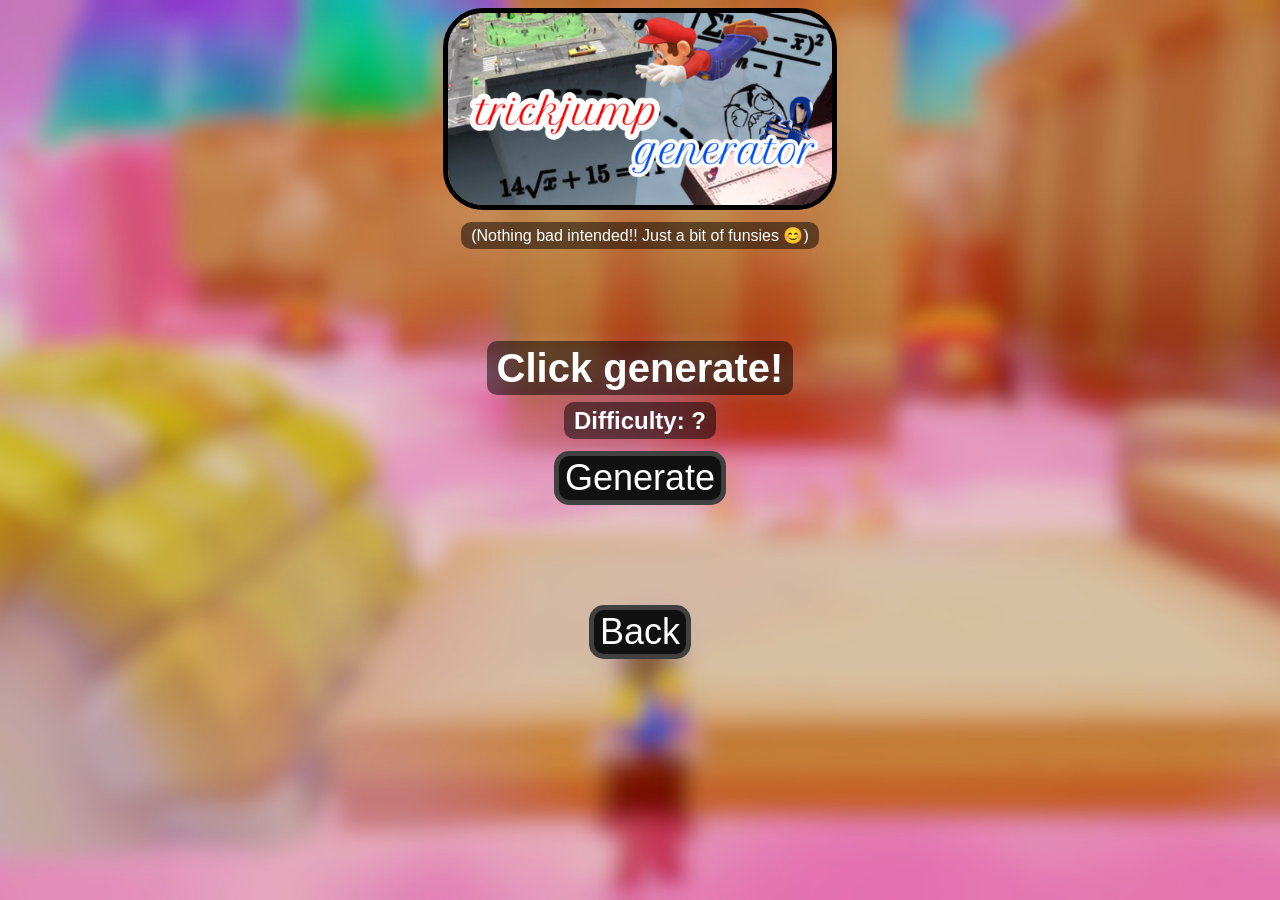
<file: trickjump-generator/index.html>
<!DOCTYPE html>
<html lang="en">
<head>
    <meta charset="UTF-8">
    <meta name="viewport" content="width=device-width, initial-scale=1.0">
    <title>trickjump generator</title>
    <link rel="stylesheet" href="trickjump-style.css">
    <link rel="icon" type="image/x-icon" href="trickjump_generator_icon.png">
</head>
<body>
    <img src="trickjump_generator_logo.png" alt="Trickjump Generator" class="trickjumpGeneratorLogo">
    <p><mark>(Nothing bad intended!! Just a bit of funsies 😊)</mark></p>
    <div class="generator">   
        <p><mark id="trickjumpName">Click generate!</mark></p>
        <p><mark id="trickjumpDifficulty">Difficulty: ?</mark></p>
        <button id="generateBtn" onclick=generateTrickjump()>Generate</button>
        <br>
        <button id="backBtn" onclick="location.href='../'">Back</button>
    </div>
    <script src="generator.js"> </script>
</body>
</html>
</file>
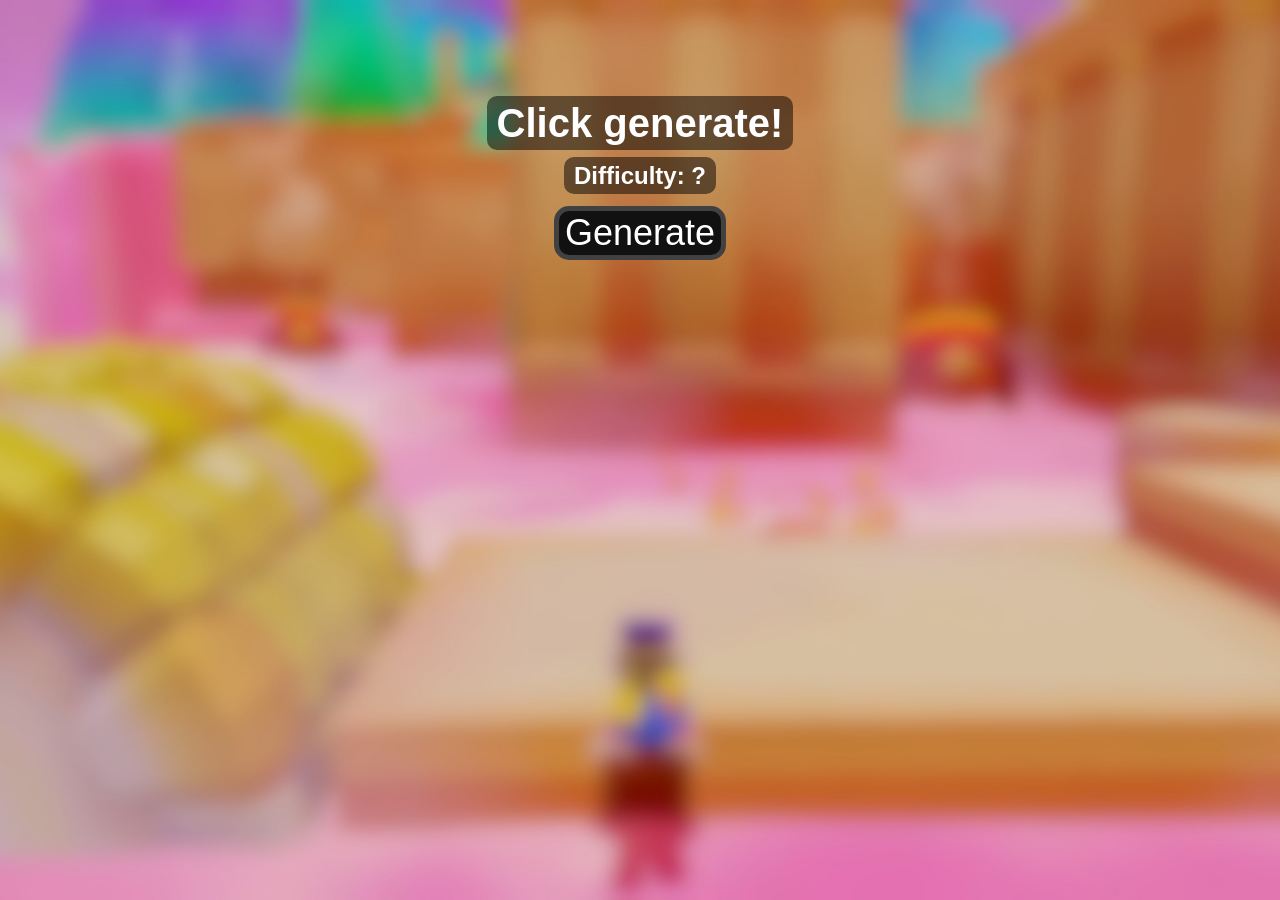
<file: trickjump-generator/trickjump.html>
<!DOCTYPE html>
<html lang="en">
<head>
    <meta charset="UTF-8">
    <meta name="viewport" content="width=device-width, initial-scale=1.0">
    <title>trickjump generator</title>
    <link rel="stylesheet" href="trickjump-style.css">
</head>
<body>
    <div class="generator">
        <p><mark id="trickjumpName">Click generate!</mark></p>
        <p><mark id="trickjumpDifficulty">Difficulty: ?</mark></p>
        <button id="generateBtn" onclick=generateTrickjump()>Generate</button>
    </div>
    <script src="generator.js"> </script>
</body>
</html>
</file>
<file: trickjump-generator/trickjump-style.css>
body{
    font-family: Verdana, Geneva, Tahoma, sans-serif;
    align-items: center;
    justify-content: center;
    text-align: center;
    background-color: rgb(16, 16, 19);
    background-image: url("trickjump-bg.jpg");
    background-position: center;
    background-attachment: fixed;
    background-repeat: no-repeat;
    background-size: cover;
}

.trickjumpGeneratorLogo{
    width: 24rem;
    border: 5px solid black;
    border-radius: 40px;
    margin-top: 5px;
    margin-left: auto;
    margin-right: auto;
    display: block;
}

.generator{
    margin-top: 8%;
}

mark{
    background-color: rgba(0, 0, 0, 0.5);
    color: white;
    border-radius: 10px;
    padding: 5px;
    padding-left: 10px;
    padding-right: 10px;
}
button{
    background-color: rgb(17, 17, 17);
    color: white;
    border: 5px solid rgb(65, 65, 65);
    font-size: 2.25rem;
    border-radius: 15px;
    animation: activeAnim 100ms forwards;
}
button:hover{
    background-color: rgb(10, 10, 10);;
    border: 5px solid rgb(41, 41, 41);
    cursor: pointer;
    animation: hoverAnim 300ms forwards;
}
button:active{
    border: 5px solid rgb(29, 29, 29);
    animation: activeAnim 250ms forwards;
}

.title{
    margin-top: 30px;
}

#trickjumpName{
    font-size: 2.5rem;
    font-weight: bold;
}
#trickjumpDifficulty{
    font-size: 1.5rem;
    font-weight: bold;
    margin-bottom: 50px;
}

#backBtn{
    margin-top: 100px;
}


@keyframes hoverAnim{
    0% {
        font-size: 2.25rem;
    }
    100% {
        font-size: 2.5rem;
    }
}
@keyframes activeAnim{
    0% {
        font-size: 2.5rem;
    }
    100% {
        font-size: 2.25rem;
    }
}
</file>
